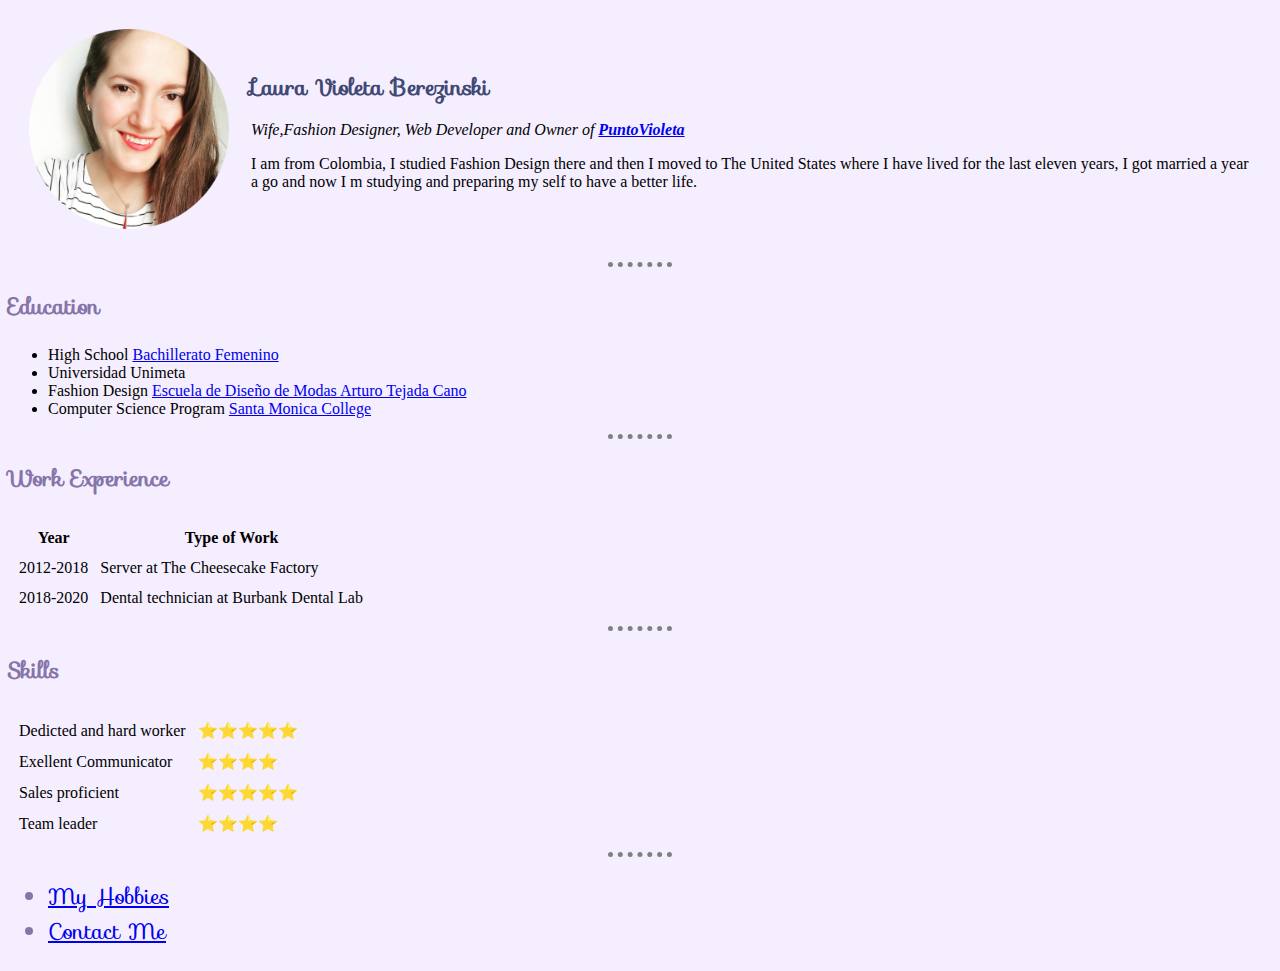
<file: index.html>
<!DOCTYPE html>
<html lang="en" dir="ltr">

<head>
  <meta charset="utf-8">
  <title>💜Laura's Personal Site</title>
  <link rel="stylesheet" href="CSS/styles.css">
  <link rel="stylesheet" href="https://fonts.googleapis.com/css?family=Sofia">
  <meta name="viewport" content="width=device-width, initial-scale=1.0">


</head>


<body>
  <table cellspacing="20">
    <tr>
      <td><img src="img/profilepic.png" width="200" alt="Laura's profile picture">
      </td>
      <td>
        <h1>Laura Violeta Berezinski</h1>
        <p><em>Wife,Fashion Designer, Web Developer and Owner of <strong><a href="https://www.etsy.com/shop/PuntoVioleta?ref=search_shop_redirect">PuntoVioleta</a></strong></em></p>
        <p>I am from Colombia, I studied Fashion Design there and then I moved to The United States where I have lived for the last eleven years, I got married a year a go and now I m studying and preparing my self to have a better life.</p>
      </td>
    </tr>
  </table>
  <hr>

  <h3>Education</h3>
  <ul>
    <li>High School <a href="http://www.colfemenino.edu.co/pagina/">Bachillerato Femenino</a></li>
    <li>Universidad Unimeta</li>
    <li>Fashion Design <a href="https://www.arturotejada.edu.co/">Escuela de Diseño de Modas Arturo Tejada Cano</a></li>
    <li>Computer Science Program <a href="https://www.smc.edu/academics/areas-of-interest/stem/csis/computer-science.php">Santa Monica College</a></li>
  </ul>
  <hr>

  <h3>Work Experience</h3>
  <table cellspacing="10">
    <thead>
      <tr>
        <th>Year</th>
        <th>Type of Work</th>
      </tr>
    </thead>
    <tbody>
      <tr>
        <td>2012-2018</td>
        <td>Server at The Cheesecake Factory</td>
      </tr>
      <tr>
        <td>2018-2020</td>
        <td>Dental technician at Burbank Dental Lab</td>
      </tr>
    </tbody>
  </table>
  <hr>
  <h3>Skills</h3>
  <table cellspacing="10">
    <tr>
      <td>Dedicted and hard worker</td>
      <td>⭐⭐⭐⭐⭐</td>
    </tr>
    <tr>
      <td>Exellent Communicator</td>
      <td>⭐⭐⭐⭐</td>
    </tr>
    <tr>
      <td>Sales proficient</td>
      <td>⭐⭐⭐⭐⭐</td>
    </tr>
    <tr>
      <td>Team leader</td>
      <td>⭐⭐⭐⭐</td>
    </tr>
  </table>


  <hr>
  <ul class="font-list">
    <li><a href="My Hobbies.html">My Hobbies</a></li>
    <li><a href="Contact Me.html">Contact Me</a></li>
  </ul>



</body>

</html>
</file>
<file: CSS/styles.css>
body {
  background-color: #f4eeff;

     }
hr {
  border-style: none;
  border-top: dotted;
  border-color: grey;
  border-width: 5px;
  width: 5%;

}

h1 {
  color: #424874;
  background-color: #f4eeff;
  font-family: "Sofia";
  font-size: 22px;

}
h3 {
  color: #8675a9;
  font-family: "Sofia";
  font-size: 22px;

}
.font-list{
  color: #8675a9;
  font-family: "Sofia";
  font-size: 22px;
}
</file>
